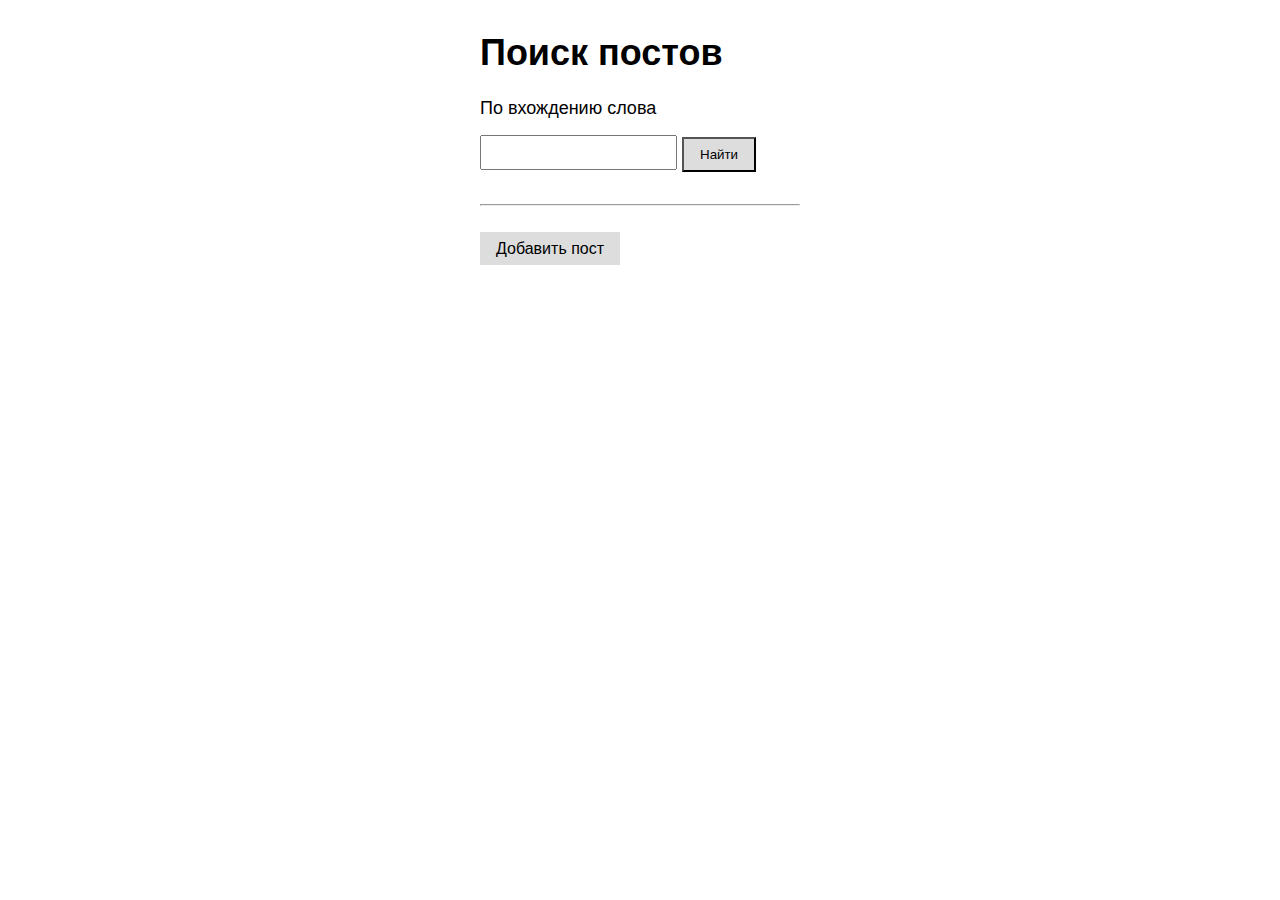
<file: main/templates/index.html>
<!DOCTYPE html>
<html lang="ru">
<head>
    <meta charset="UTF-8">
    <title>Главная страница</title>
    <link rel="stylesheet" href="../../static/style.css">
</head>
<body>

<main>
    <h1>Поиск постов</h1>

    <form action="/search" method="get">
        <p>По вхождению слова</p>
        <input type="text" name="s">
        <input type="submit" value="Найти" class="button">
    </form>

    <hr>

    <a href="/post" class="button">Добавить пост</a>
</main>
</body>
</html>
</file>
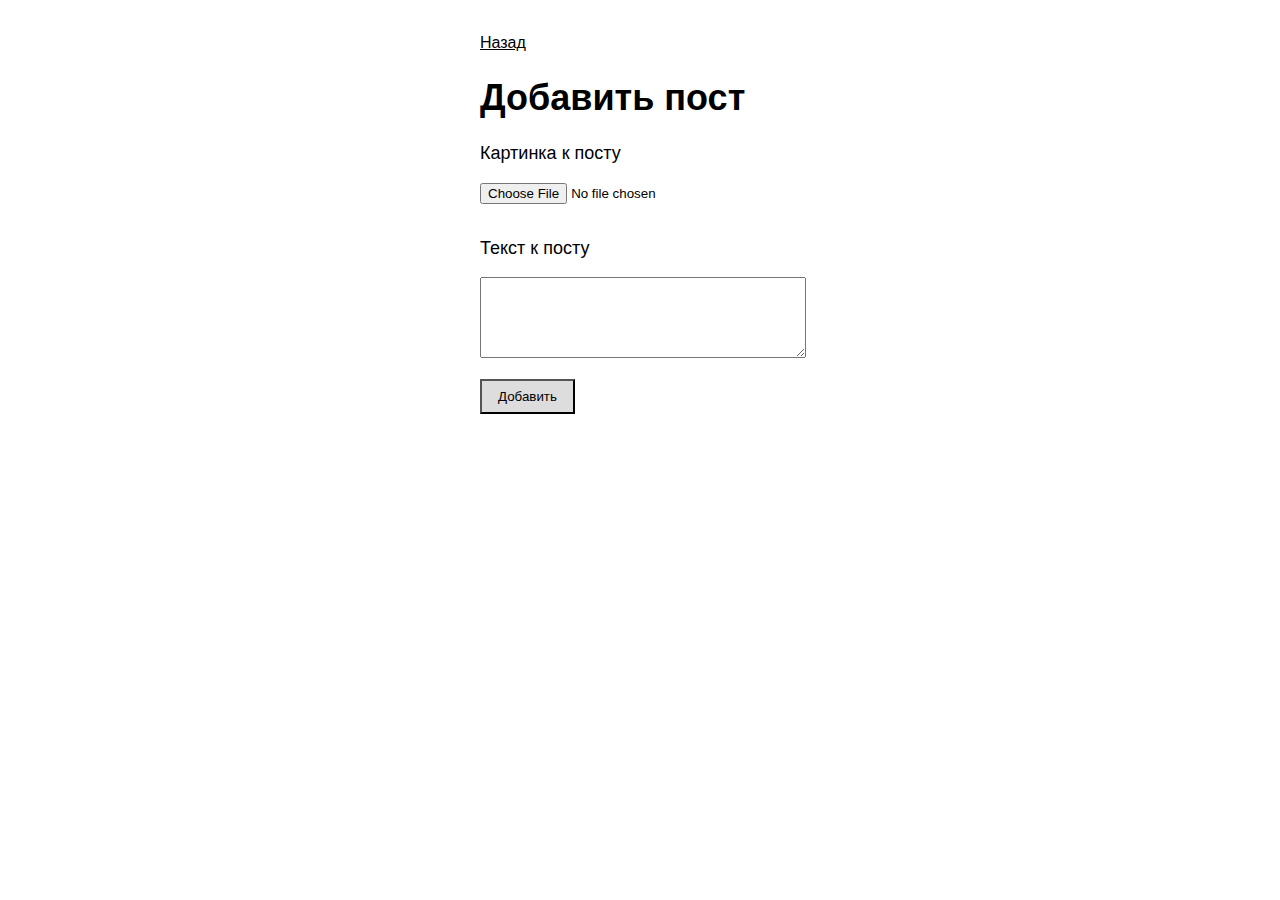
<file: loader/templates/post_form.html>
<!DOCTYPE html>
<html lang="ru">
<head>
    <meta charset="UTF-8">
    <title>Добавить пост</title>
    <link rel="stylesheet" href="../../static/style.css">
</head>
<body>
<main>

    <a href="/" class="link">Назад</a>

    <h1>Добавить пост</h1>

    <form action="/post" method="POST" enctype="multipart/form-data">
        <p>Картинка к посту</p>
        <div>
            <input type="file" name="picture">
        </div>
        <p>Текст к посту</p>
        <div>
            <textarea name="content" rows="5" ></textarea>
        </div>

        <div>
            <input type="submit" value="Добавить" class="button">
        </div>
    </form>


</main>
</body>
</html>
</file>
<file: static/style.css>
/* Селекторы по тегам */
body {
    font-family: arial;
    font-size: 18px;
}
main {
    margin: 32px auto;
    width: 320px;
}
hr {
    margin: 32px 0;
}
select {
    padding: 7px 6px;
    background-color: #ddd;
    border:none;
    border-radius: 4px;
    font-size: 18px;
}

input[type=text] {
    padding: 8px;
    position: relative;
    top: -2px;
}

textarea {
    width: 100%;
    margin-bottom: 16px;
}
input[type=file] {
    margin-bottom: 16px;
}
a {
    color: black;
    font-size: 16px;
}
/* Селекторы по классам */
.button {
    background-color: #ddd;
    padding: 8px 16px;
    text-decoration: none;
</file>
